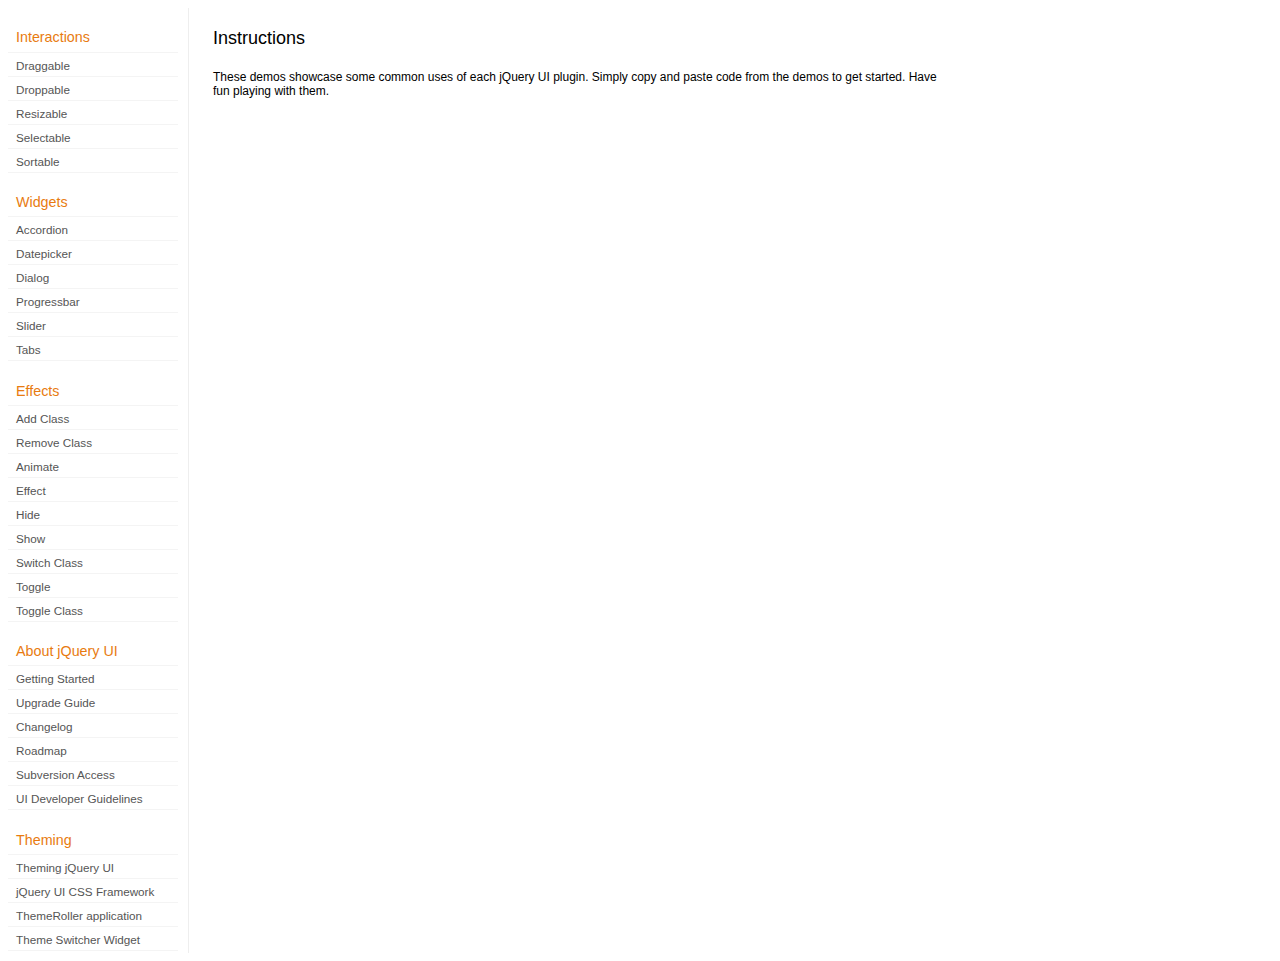
<file: development-bundle/demos/index.html>
<!doctype html>
<html lang="en">
<head>
	<meta http-equiv="Content-Type" content="text/html; charset=utf-8" />
	<title>jQuery UI Demos</title>
	<link type="text/css" href="../themes/base/ui.all.css" rel="stylesheet" />
	<link type="text/css" href="demos.css" rel="stylesheet" />
	<script type="text/javascript" src="../jquery-1.3.2.js"></script>
	<script type="text/javascript" src="../external/bgiframe/jquery.bgiframe.js"></script>
	<script type="text/javascript" src="../ui/ui.core.js"></script>
	<script type="text/javascript" src="../ui/ui.accordion.js"></script>
	<script type="text/javascript" src="../ui/ui.datepicker.js"></script>
	<script type="text/javascript" src="../ui/ui.dialog.js"></script>
	<script type="text/javascript" src="../ui/ui.draggable.js"></script>
	<script type="text/javascript" src="../ui/ui.droppable.js"></script>
	<script type="text/javascript" src="../ui/ui.progressbar.js"></script>
	<script type="text/javascript" src="../ui/ui.resizable.js"></script>
	<script type="text/javascript" src="../ui/ui.selectable.js"></script>
	<script type="text/javascript" src="../ui/ui.slider.js"></script>
	<script type="text/javascript" src="../ui/ui.sortable.js"></script>
	<script type="text/javascript" src="../ui/ui.tabs.js"></script>
	<script type="text/javascript" src="../ui/effects.core.js"></script>
	<script type="text/javascript" src="../ui/effects.blind.js"></script>
	<script type="text/javascript" src="../ui/effects.bounce.js"></script>
	<script type="text/javascript" src="../ui/effects.clip.js"></script>
	<script type="text/javascript" src="../ui/effects.drop.js"></script>
	<script type="text/javascript" src="../ui/effects.explode.js"></script>
	<script type="text/javascript" src="../ui/effects.fold.js"></script>
	<script type="text/javascript" src="../ui/effects.highlight.js"></script>
	<script type="text/javascript" src="../ui/effects.pulsate.js"></script>
	<script type="text/javascript" src="../ui/effects.scale.js"></script>
	<script type="text/javascript" src="../ui/effects.shake.js"></script>
	<script type="text/javascript" src="../ui/effects.slide.js"></script>
	<script type="text/javascript" src="../ui/effects.transfer.js"></script>
	<script type="text/javascript" src="../ui/i18n/ui.datepicker-ar.js"></script>
	<script type="text/javascript" src="../ui/i18n/ui.datepicker-bg.js"></script>
	<script type="text/javascript" src="../ui/i18n/ui.datepicker-ca.js"></script>
	<script type="text/javascript" src="../ui/i18n/ui.datepicker-cs.js"></script>
	<script type="text/javascript" src="../ui/i18n/ui.datepicker-da.js"></script>
	<script type="text/javascript" src="../ui/i18n/ui.datepicker-de.js"></script>
	<script type="text/javascript" src="../ui/i18n/ui.datepicker-el.js"></script>
	<script type="text/javascript" src="../ui/i18n/ui.datepicker-eo.js"></script>
	<script type="text/javascript" src="../ui/i18n/ui.datepicker-es.js"></script>
	<script type="text/javascript" src="../ui/i18n/ui.datepicker-fa.js"></script>
	<script type="text/javascript" src="../ui/i18n/ui.datepicker-fi.js"></script>
	<script type="text/javascript" src="../ui/i18n/ui.datepicker-fr.js"></script>
	<script type="text/javascript" src="../ui/i18n/ui.datepicker-he.js"></script>
	<script type="text/javascript" src="../ui/i18n/ui.datepicker-hr.js"></script>
	<script type="text/javascript" src="../ui/i18n/ui.datepicker-hu.js"></script>
	<script type="text/javascript" src="../ui/i18n/ui.datepicker-hy.js"></script>
	<script type="text/javascript" src="../ui/i18n/ui.datepicker-id.js"></script>
	<script type="text/javascript" src="../ui/i18n/ui.datepicker-is.js"></script>
	<script type="text/javascript" src="../ui/i18n/ui.datepicker-it.js"></script>
	<script type="text/javascript" src="../ui/i18n/ui.datepicker-ja.js"></script>
	<script type="text/javascript" src="../ui/i18n/ui.datepicker-ko.js"></script>
	<script type="text/javascript" src="../ui/i18n/ui.datepicker-lt.js"></script>
	<script type="text/javascript" src="../ui/i18n/ui.datepicker-lv.js"></script>
	<script type="text/javascript" src="../ui/i18n/ui.datepicker-ms.js"></script>
	<script type="text/javascript" src="../ui/i18n/ui.datepicker-nl.js"></script>
	<script type="text/javascript" src="../ui/i18n/ui.datepicker-no.js"></script>
	<script type="text/javascript" src="../ui/i18n/ui.datepicker-pl.js"></script>
	<script type="text/javascript" src="../ui/i18n/ui.datepicker-pt-BR.js"></script>
	<script type="text/javascript" src="../ui/i18n/ui.datepicker-ro.js"></script>
	<script type="text/javascript" src="../ui/i18n/ui.datepicker-ru.js"></script>
	<script type="text/javascript" src="../ui/i18n/ui.datepicker-sk.js"></script>
	<script type="text/javascript" src="../ui/i18n/ui.datepicker-sl.js"></script>
	<script type="text/javascript" src="../ui/i18n/ui.datepicker-sq.js"></script>
	<script type="text/javascript" src="../ui/i18n/ui.datepicker-sr.js"></script>
	<script type="text/javascript" src="../ui/i18n/ui.datepicker-sr-SR.js"></script>
	<script type="text/javascript" src="../ui/i18n/ui.datepicker-sv.js"></script>
	<script type="text/javascript" src="../ui/i18n/ui.datepicker-th.js"></script>
	<script type="text/javascript" src="../ui/i18n/ui.datepicker-tr.js"></script>
	<script type="text/javascript" src="../ui/i18n/ui.datepicker-uk.js"></script>
	<script type="text/javascript" src="../ui/i18n/ui.datepicker-zh-CN.js"></script>
	<script type="text/javascript" src="../ui/i18n/ui.datepicker-zh-TW.js"></script>
	<script type="text/javascript">
	jQuery(function($) {
		
		$('.left-nav a').click(function(ev) {
			window.location.hash = this.href.replace(/.+\/([^\/]+)\/index\.html/,'$1') + '|default';
			loadPage(this.href);
			$('.left-nav a.selected').removeClass('selected');
			$(this).addClass('selected');
			ev.preventDefault();
		});
		
		if (window.location.hash) {
			if (window.location.hash.indexOf('|') === -1) {
				window.location.hash += '|default';	
			}			
			var path = window.location.href.replace(/(index\.html)?#/,'');
			path = path.replace('\|','/') + '.html';
			loadPage(path);
		}		

		function loadPage(path) {			
			var section = path.replace(/\/[^\/]+\.html/,'');
			var header = section.replace(/.+\/([^\/]+)/,'$1').replace(/_/, ' ');
			
			$('td.normal div.normal')
				.empty()
				.append('<h4 class="demo-subheader">Functional demo:</h4>')
				.append('<h3 class="demo-header">'+ header +'</h3>')
				.append('<div id="demo-config"></div>')
				.find('#demo-config')
					.append('<div id="demo-frame"></div><div id="demo-config-menu"></div><div id="demo-link"><a class="demoWindowLink" href="#"><span class="ui-icon ui-icon-newwin"></span>Open demo in a new window</a></div>')
					.find('#demo-config-menu')
						.load(section + '/index.html .demos-nav', function() {
							$('#demo-config-menu a').each(function() {
								this.setAttribute('href', section + '/' + this.getAttribute('href').replace(/.+\/([^\/]+)/,'$1'));
								$(this).attr('target', 'demo-frame');
								$(this).click(function() {

									resetDemos();
									
									$(this).parents('ul').find('li').removeClass('demo-config-on');
									$(this).parent().addClass('demo-config-on');
									$('#demo-notes').fadeOut();

									//Set the hash to the actual page without ".html"
									window.location.hash = header + '|' + this.getAttribute('href').match((/\/([^\/\\]+)\.html/))[1];

									loadDemo(this.getAttribute('href'));

									return false;
								});
							});

							if (window.location.hash) {
								var demo = window.location.hash.split('|')[1];
								$('#demo-config-menu a').each(function(){
									if (this.href.indexOf(demo + '.html') !== -1) {
										$(this).parents('ul').find('li').removeClass('demo-config-on');
										$(this).parent().addClass('demo-config-on');									
										loadDemo(this.href);										
									}
								});
							}

							updateDemoNotes();
						})
					.end()
					.find('#demo-link a')
						.bind('click', function(ev){
							window.open(this.href);
							ev.preventDefault();
						})
					.end()
				.end()
			;
			
			resetDemos();
		}
				
		function loadDemo(path) {
			var directory = path.match(/([^\/]+)\/[^\/\.]+\.html$/)[1];
			$.get(path, function(data) {
				var source = data;
				data = data.replace(/<script.*>.*<\/script>/ig,""); // Remove script tags
				data = data.replace(/<\/?link.*>/ig,""); //Remove link tags
				data = data.replace(/<\/?html.*>/ig,""); //Remove html tag
				data = data.replace(/<\/?body.*>/ig,""); //Remove body tag
				data = data.replace(/<\/?head.*>/ig,""); //Remove head tag
				data = data.replace(/<\/?!doctype.*>/ig,""); //Remove doctype
				data = data.replace(/<title.*>.*<\/title>/ig,""); // Remove title tags
				data = data.replace(/((href|src)=["'])(?!(http|#))/ig, "$1" + directory + "/");

				$('#demo-style').remove();
				$('#demo-frame').empty().html(data);
				$('#demo-frame style').clone().appendTo('head').attr('id','demo-style');
				$('#demo-link a').attr('href', path);
				updateDemoNotes();
				updateDemoSource(source);
				
				if (/default.html$/.test(path)) {
					$.get("documentation/docs-" + path.match(/demos\/(.+)\//)[1] + ".html", function(html) {
						$("#demo-source").after(html);
						$("#widget-docs").tabs();
						$(".param-header").click(function() {
							$(this).parent().toggleClass("param-open").end().next().toggle();
						});
						$(".docs-list-header").each(function() {
							var header = $(this);
							var details = header.next().find(".param-details").hide();
							$("a:first", header).click(function() {
								details.show().parent().addClass("param-open");
								return false;
							});
							$("a:last", header).click(function() {
								details.hide().parent().removeClass("param-open");
								return false;
							});
						});
					});
				}
			});
		}

		function updateDemoNotes() {
			var notes = $('#demo-frame .demo-description');
			if ($('#demo-notes').length == 0) {
				$('<div id="demo-notes"></div>').insertAfter('#demo-config');
			}
			$('#demo-notes').hide().empty().html(notes.html());
			$('#demo-notes').show();
			notes.hide();
		}
		
		function updateDemoSource(source) {
			if ($('#demo-source').length == 0) {
				$('<div id="demo-source"><a href="#" class="source-closed">View Source</a><div><pre><code></code></pre></div></div>').insertAfter('#demo-notes');
				$('#demo-source').find(">a").click(function() {
					$(this).toggleClass("source-closed").toggleClass("source-open").next().toggle();
					return false;
				}).end().find(">div").hide();
			}
			var cleanedSource = source
				.replace('themes/base/ui.all.css', 'theme/ui.all.css')
				.replace(/\s*\x3Clink.*demos\x2Ecss.*\x3E\s*/, '\r\n\t')
				.replace(/\x2E\x2E\x2F\x2E\x2E\x2F/g, '');

			$('#demo-source code').empty().text(cleanedSource);
		}
		
		function resetDemos() {
			$.datepicker.setDefaults($.extend({showMonthAfterYear: false}, $.datepicker.regional['']));
			$(".ui-dialog-content").remove();			
		}
				
	});
	</script>
</head>
<body>

<table class="layout-grid" cellspacing="0" cellpadding="0">
	<tr>
		<td class="left-nav">
			<dl class="demos-nav">
				<dt>Interactions</dt>
					<dd><a href="draggable/index.html">Draggable</a></dd>
					<dd><a href="droppable/index.html">Droppable</a></dd>
					<dd><a href="resizable/index.html">Resizable</a></dd>
					<dd><a href="selectable/index.html">Selectable</a></dd>
					<dd><a href="sortable/index.html">Sortable</a></dd>
				<dt>Widgets</dt>
					<dd><a href="accordion/index.html">Accordion</a></dd>
					<dd><a href="datepicker/index.html">Datepicker</a></dd>
					<dd><a href="dialog/index.html">Dialog</a></dd>
					<dd><a href="progressbar/index.html">Progressbar</a></dd>
					<dd><a href="slider/index.html">Slider</a></dd>
					<dd><a href="tabs/index.html">Tabs</a></dd>
				<dt>Effects</dt>
					<dd><a href="addClass/index.html">Add Class</a></dd>
					<dd><a href="removeClass/index.html">Remove Class</a></dd>
					<dd><a href="animate/index.html">Animate</a></dd>
					<dd><a href="effect/index.html">Effect</a></dd>
					<dd><a href="hide/index.html">Hide</a></dd>
					<dd><a href="show/index.html">Show</a></dd>
					<dd><a href="switchClass/index.html">Switch Class</a></dd>
					<dd><a href="toggle/index.html">Toggle</a></dd>
					<dd><a href="toggleClass/index.html">Toggle Class</a></dd>
				<dt>About jQuery UI</dt>
					<dd><a href="http://jqueryui.com/docs/Getting_Started">Getting Started</a></dd>
					<dd><a href="http://jqueryui.com/docs/Upgrade_Guide">Upgrade Guide</a></dd>
					<dd><a href="http://jqueryui.com/docs/Changelog">Changelog</a></dd>
					<dd><a href="http://jqueryui.com/docs/Roadmap">Roadmap</a></dd>
					<dd><a href="http://jqueryui.com/docs/Subversion">Subversion Access</a></dd>
					<dd><a href="http://jqueryui.com/docs/Developer_Guide">UI Developer Guidelines</a></dd>
				<dt>Theming</dt>
					<dd><a href="http://jqueryui.com/docs/Theming">Theming jQuery UI</a></dd>
					<dd><a href="http://jqueryui.com/docs/Theming/API">jQuery UI CSS Framework</a></dd>
					<dd><a href="http://jqueryui.com/docs/Theming/Themeroller">ThemeRoller application</a></dd>
					<dd><a href="http://jqueryui.com/docs/Theming/ThemeSwitcher">Theme Switcher Widget</a></dd>

			</dl>
		</td>
		<td class="normal">

			<div class="normal">

					<h3>Instructions</h3>
					<p>
						These demos showcase some common uses of each jQuery UI plugin. Simply copy and paste code from the demos to get started. Have fun playing with them.
					</p>
				
			</div>

		</td>
	</tr>
</table>
</body>
</html>
</file>
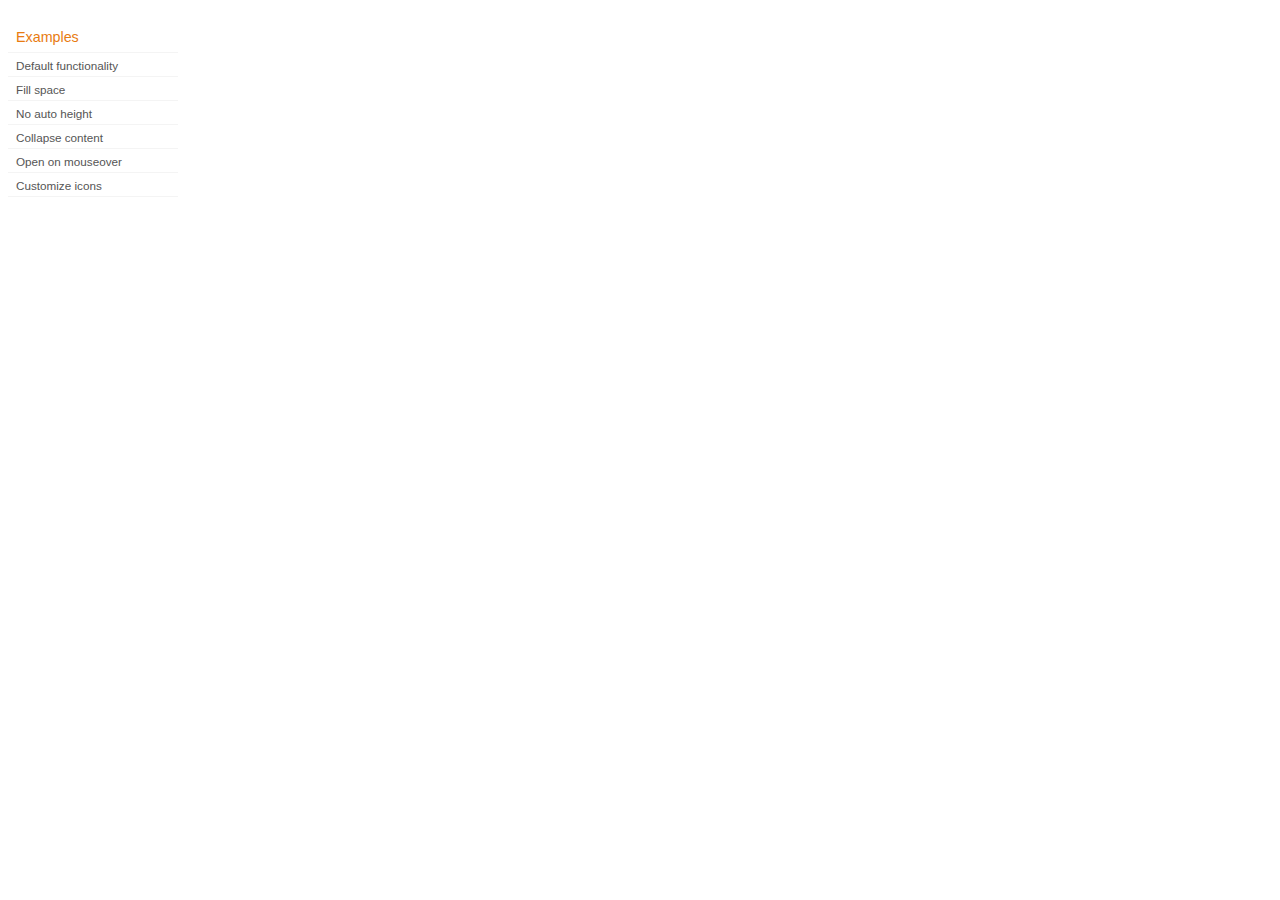
<file: development-bundle/demos/accordion/index.html>
<!doctype html>
<html lang="en">
<head>
	<title>jQuery UI Accordion Demos</title>
	<link type="text/css" href="../demos.css" rel="stylesheet" />
</head>
<body>
	<div class="demos-nav">
		<h4>Examples</h4>
		<ul>
			<li class="demo-config-on"><a href="default.html">Default functionality</a></li>
			<li><a href="fillspace.html">Fill space</a></li>
			<li><a href="no-auto-height.html">No auto height</a></li>
			<li><a href="collapsible.html">Collapse content</a></li>
			<li><a href="mouseover.html">Open on mouseover</a></li>
			<li><a href="custom-icons.html">Customize icons</a></li>
		</ul>
	</div>
</body>
</html>
</file>
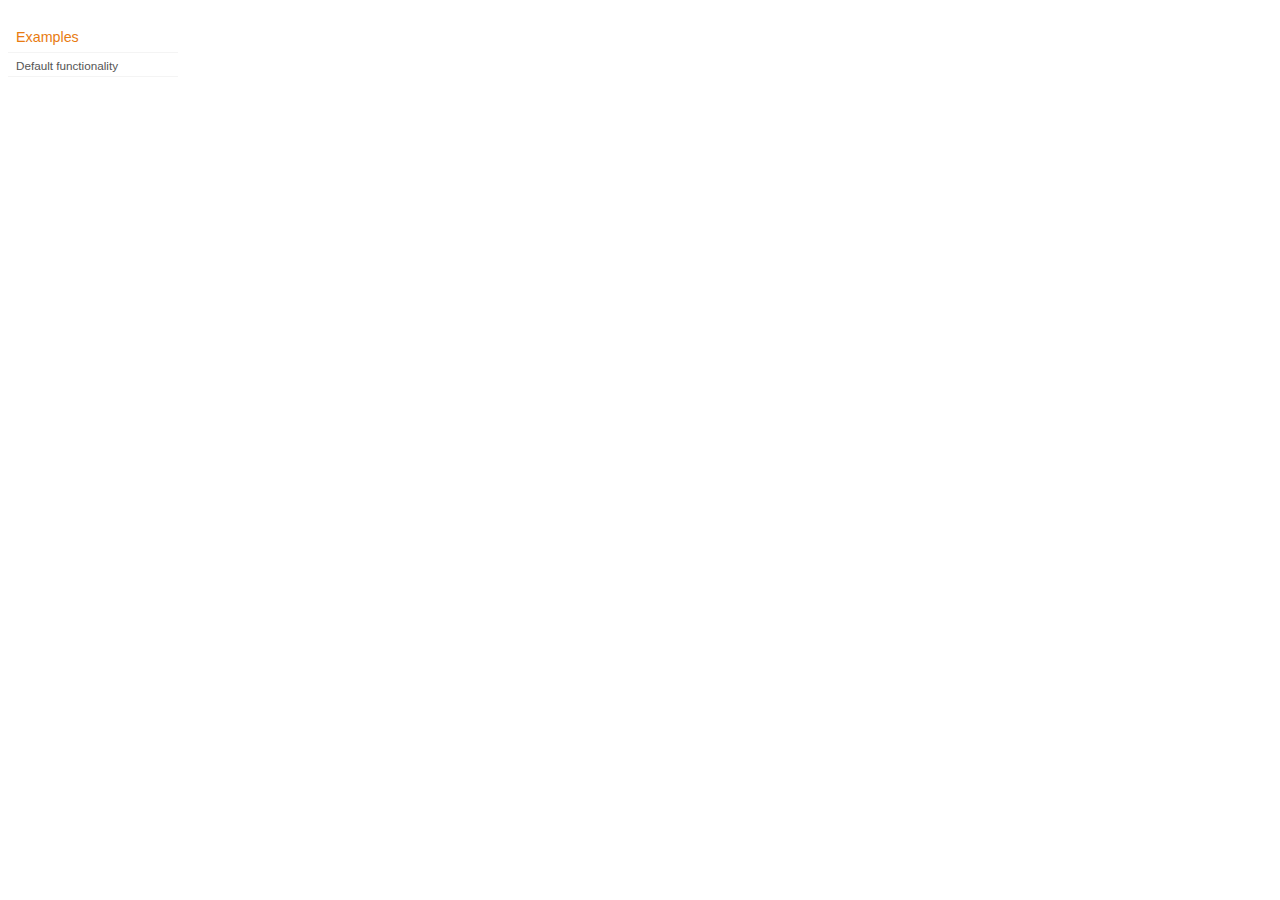
<file: development-bundle/demos/addClass/index.html>
<!doctype html>
<html lang="en">
<head>
	<title>jQuery UI Effects Demos</title>
	<link type="text/css" href="../demos.css" rel="stylesheet" />
</head>
<body>

<div class="demos-nav">
	<h4>Examples</h4>
	<ul>
		<li class="demo-config-on"><a href="default.html">Default functionality</a></li>
	</ul>
</div>

</body>
</html>
</file>
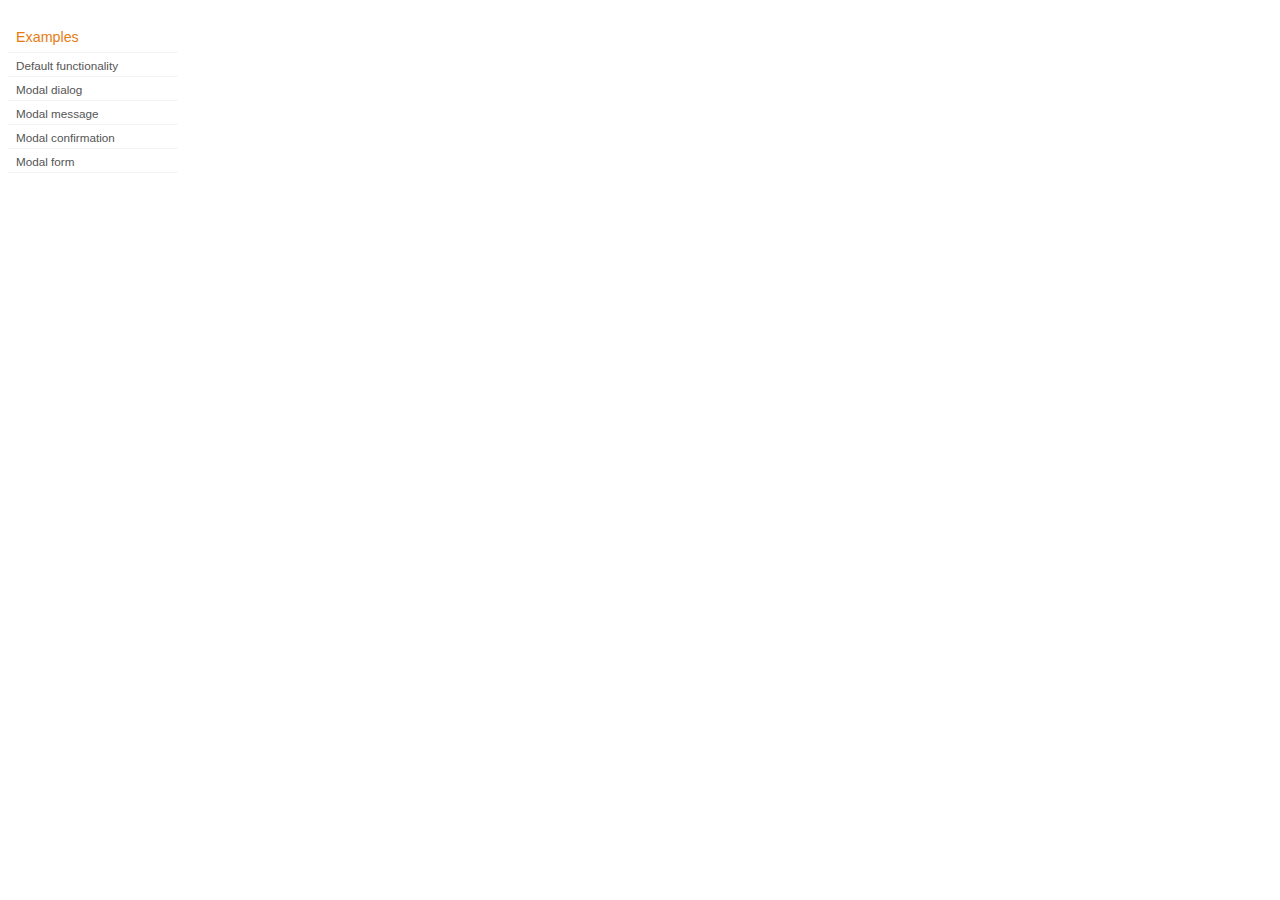
<file: development-bundle/demos/dialog/index.html>
<!doctype html>
<html lang="en">
<head>
	<title>jQuery UI Dialog Demos</title>
	<link type="text/css" href="../demos.css" rel="stylesheet" />
</head>
<body>

<div class="demos-nav">
	<h4>Examples</h4>
	<ul>
		<li class="demo-config-on"><a href="default.html">Default functionality</a></li>
		<li><a href="modal.html">Modal dialog</a></li>
		<li><a href="modal-message.html">Modal message</a></li>
		<li><a href="modal-confirmation.html">Modal confirmation</a></li>
		<li><a href="modal-form.html">Modal form</a></li>
	</ul>
</div>

</body>
</html>
</file>
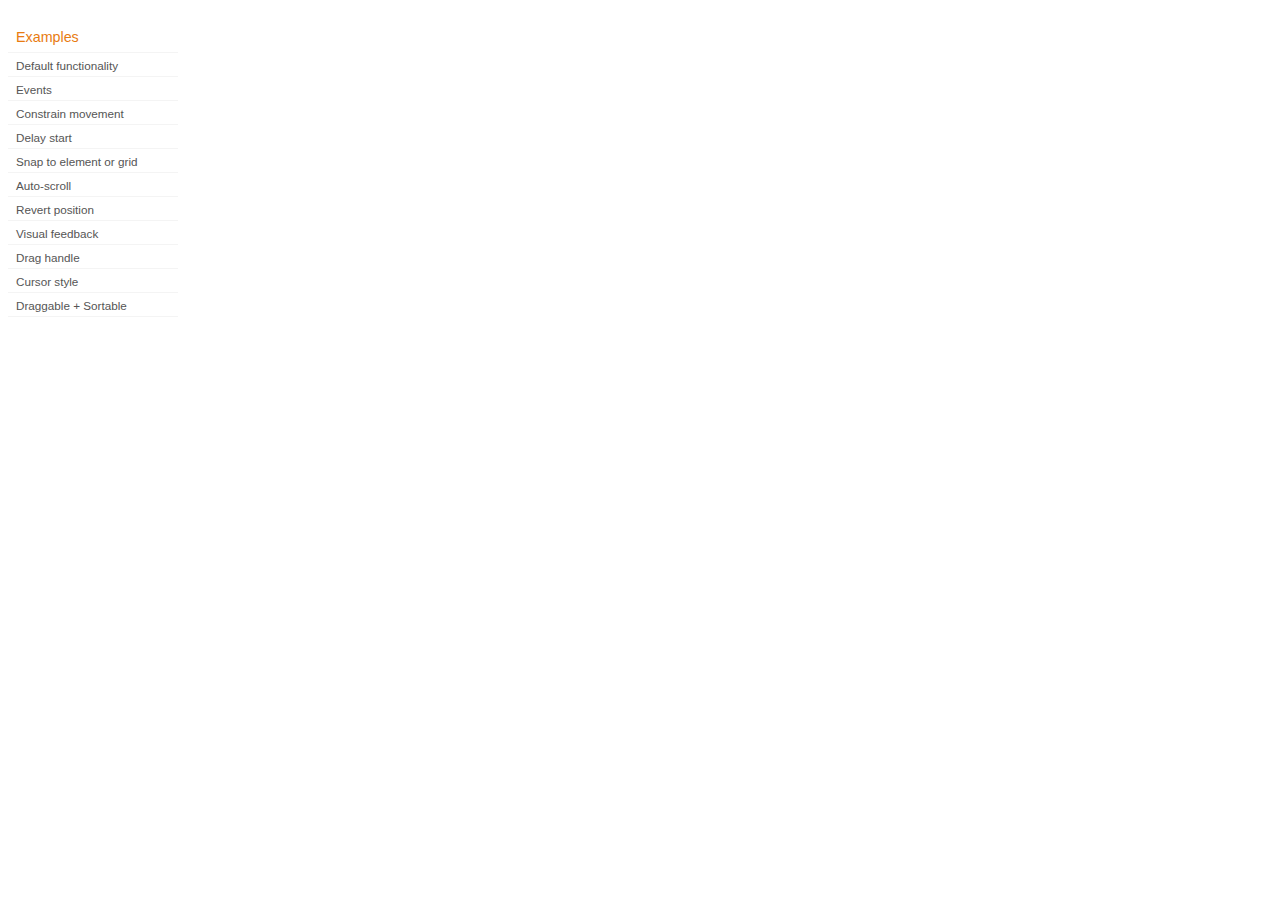
<file: development-bundle/demos/draggable/index.html>
<!doctype html>
<html lang="en">
<head>
	<title>jQuery UI Draggable Demos</title>
	<link type="text/css" href="../demos.css" rel="stylesheet" />
</head>
<body>

<div class="demos-nav">
	<h4>Examples</h4>
	<ul>
		<li class="demo-config-on"><a href="default.html">Default functionality</a></li>
		<li><a href="events.html">Events</a></li>
		<li><a href="constrain-movement.html">Constrain movement</a></li>
		<li><a href="delay-start.html">Delay start</a></li>
		<li><a href="snap-to.html">Snap to element or&#160;grid</a></li>
		<li><a href="scroll.html">Auto-scroll</a></li>
		<li><a href="revert.html">Revert position</a></li>
		<li><a href="visual-feedback.html">Visual feedback</a></li>
		<li><a href="handle.html">Drag handle</a></li>
		<li><a href="cursor-style.html">Cursor style</a></li>
		<li><a href="sortable.html">Draggable + Sortable</a></li>
	</ul>
</div>

</body>
</html>
</file>
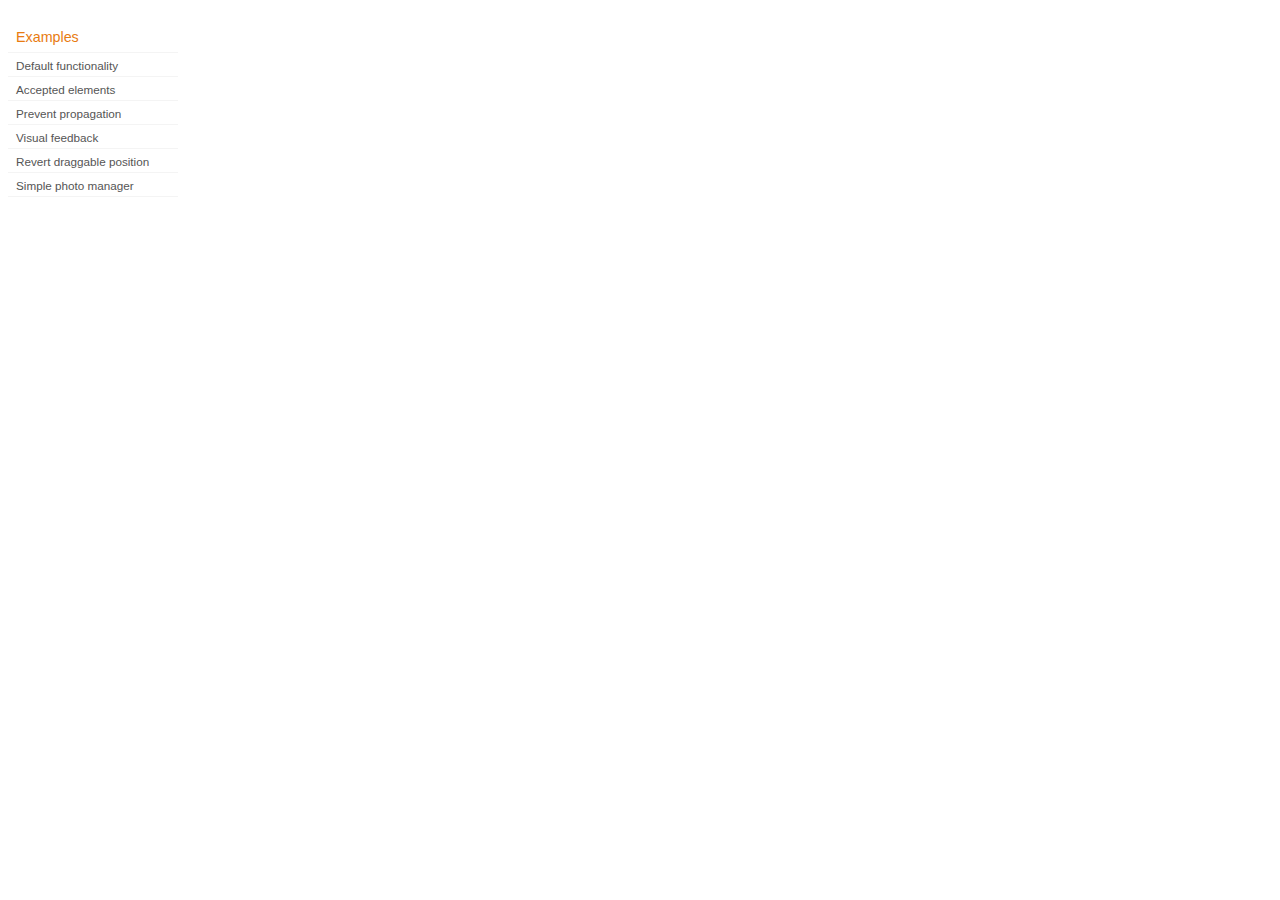
<file: development-bundle/demos/droppable/index.html>
<!doctype html>
<html lang="en">
<head>
	<title>jQuery UI Droppable Demos</title>
	<link type="text/css" href="../demos.css" rel="stylesheet" />
</head>
<body>

<div class="demos-nav">
	<h4>Examples</h4>
	<ul>
		<li class="demo-config-on"><a href="default.html">Default functionality</a></li>
		<li><a href="accepted-elements.html">Accepted elements</a></li>
		<li><a href="propagation.html">Prevent propagation</a></li>
		<li><a href="visual-feedback.html">Visual feedback</a></li>
		<li><a href="revert.html">Revert draggable position</a></li>
		<li><a href="photo-manager.html">Simple photo manager</a></li>
	</ul>
</div>

</body>
</html>
</file>
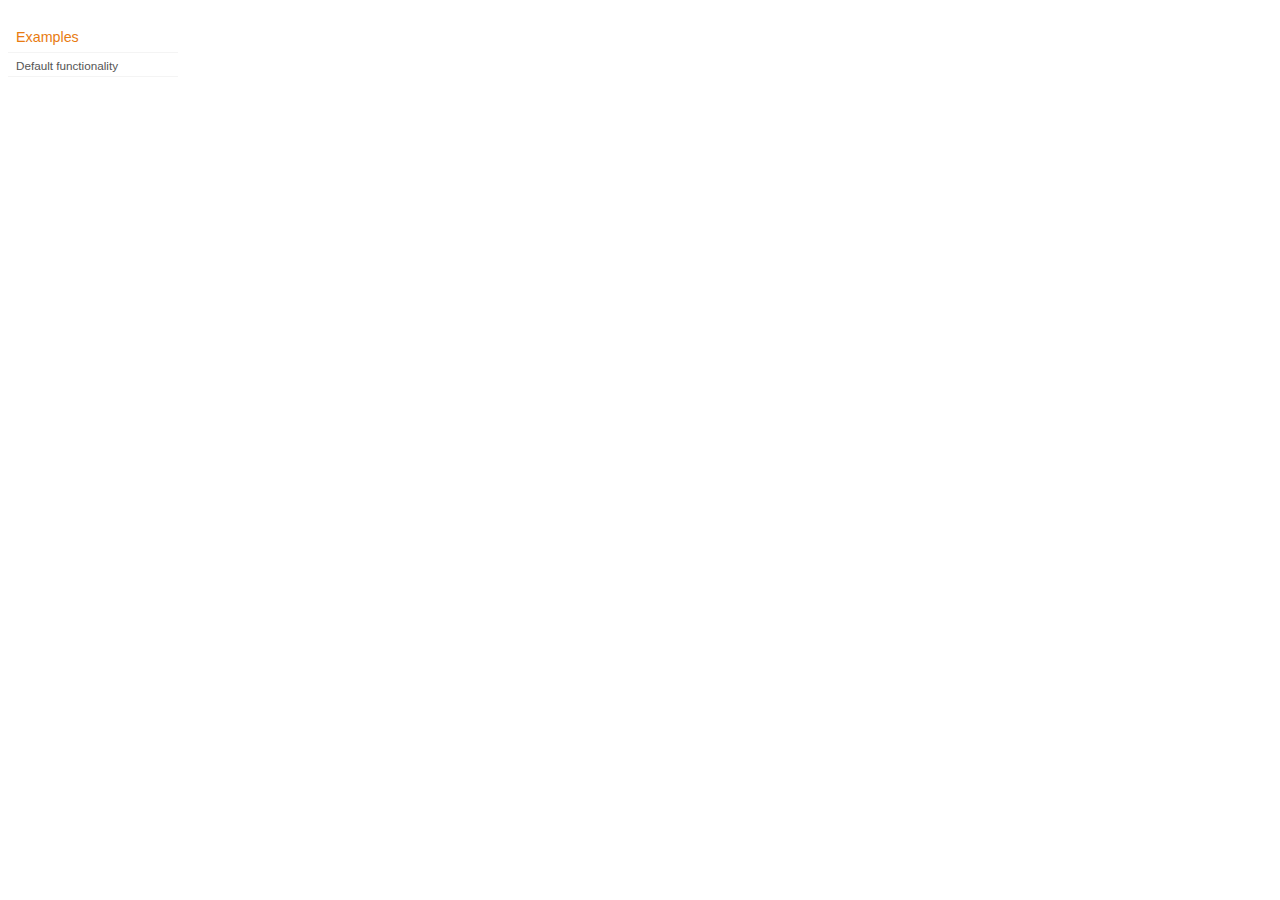
<file: development-bundle/demos/effect/index.html>
<!doctype html>
<html lang="en">
<head>
	<title>jQuery UI Effect Demos</title>
	<link type="text/css" href="../demos.css" rel="stylesheet" />
</head>
<body>

<div class="demos-nav">
	<h4>Examples</h4>
	<ul>
		<li class="demo-config-on"><a href="default.html">Default functionality</a></li>
	</ul>
</div>

</body>
</html>
</file>
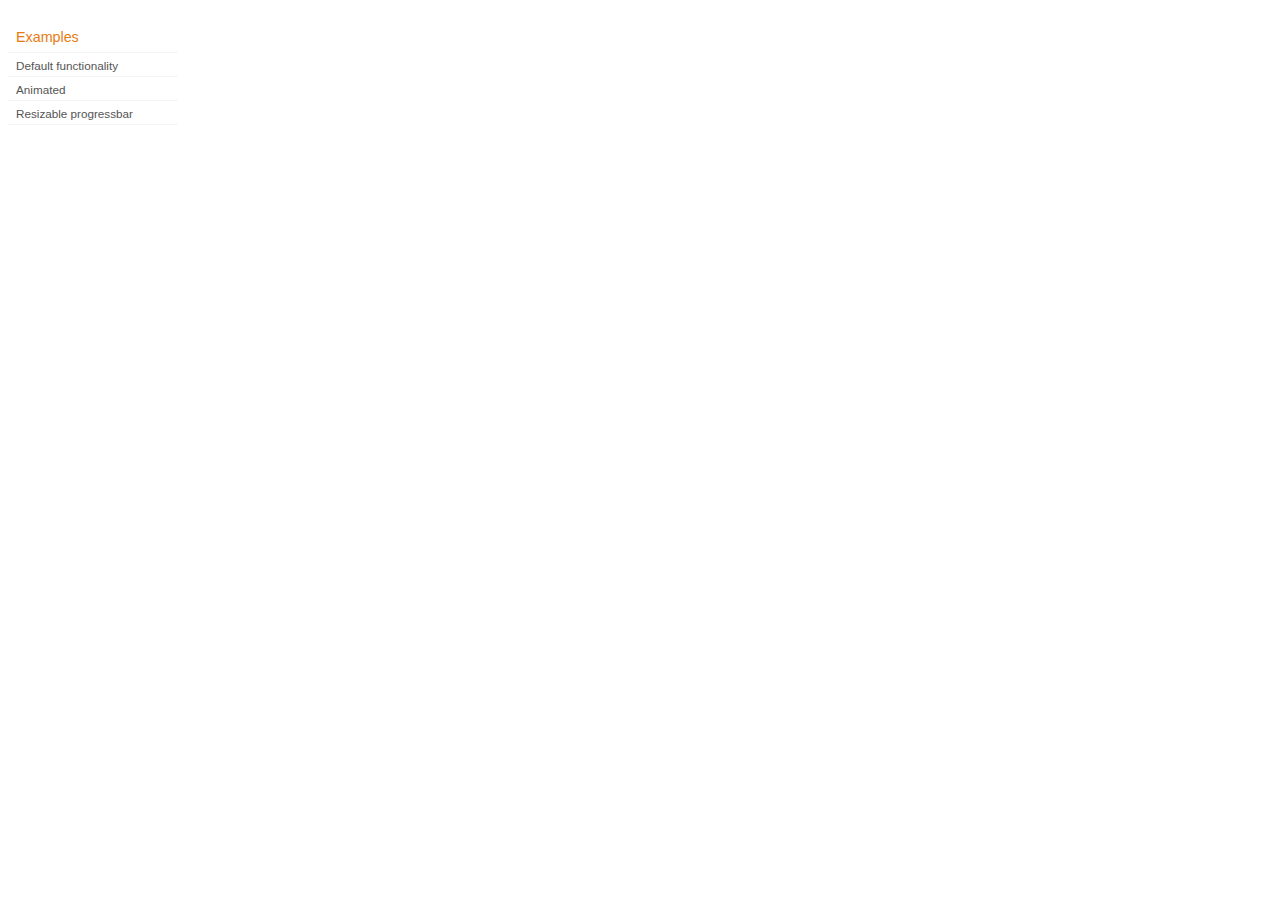
<file: development-bundle/demos/progressbar/index.html>
<!doctype html>
<html lang="en">
<head>
	<title>jQuery UI Progressbar Demos</title>
	<link type="text/css" href="../demos.css" rel="stylesheet" />
</head>
<body>

<div class="demos-nav">
	<h4>Examples</h4>
	<ul>
		<li class="demo-config-on"><a href="default.html">Default functionality</a></li>
		<li><a href="animated.html">Animated</a></li>
		<li><a href="resize.html">Resizable progressbar</a></li>
	</ul>
</div>

</body>
</html>
</file>
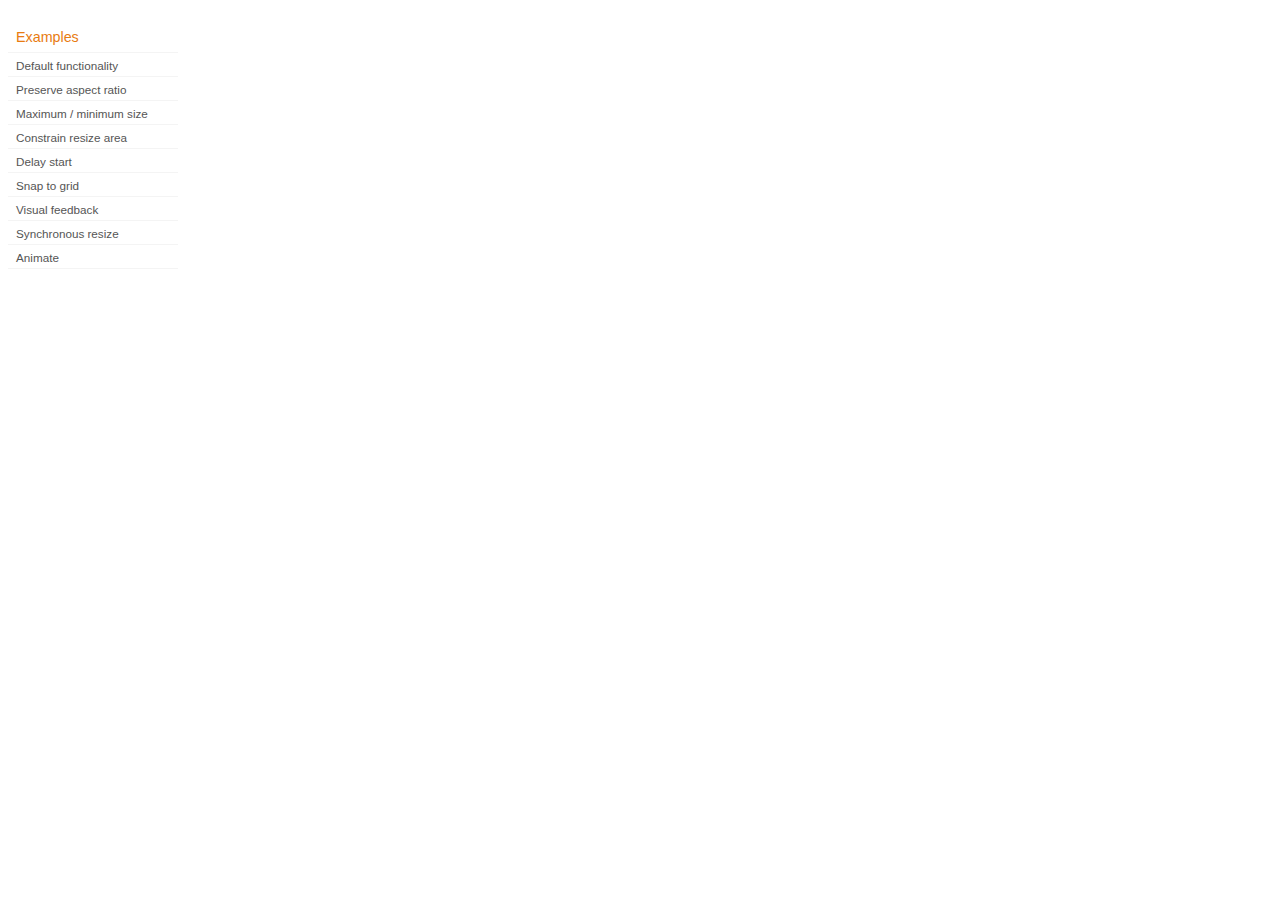
<file: development-bundle/demos/resizable/index.html>
<!doctype html>
<html lang="en">
<head>
	<title>jQuery UI Resizable Demos</title>
	<link type="text/css" href="../demos.css" rel="stylesheet" />
</head>
<body>

<div class="demos-nav">
	<h4>Examples</h4>
	<ul>
		<li class="demo-config-on"><a href="default.html">Default functionality</a></li>
		<li><a href="aspect-ratio.html">Preserve aspect ratio</a></li>
		<li><a href="max-min.html">Maximum / minimum size</a></li>
		<li><a href="constrain-area.html">Constrain resize area</a></li>
 		<li><a href="delay-start.html">Delay start</a></li>
		<li><a href="snap-to-grid.html">Snap to grid</a></li>
		<li><a href="visual-feedback.html">Visual feedback</a></li>
		<li><a href="synchronous-resize.html">Synchronous resize</a></li>
		<li><a href="animate.html">Animate</a></li>
	</ul>
</div>

</body>
</html>
</file>
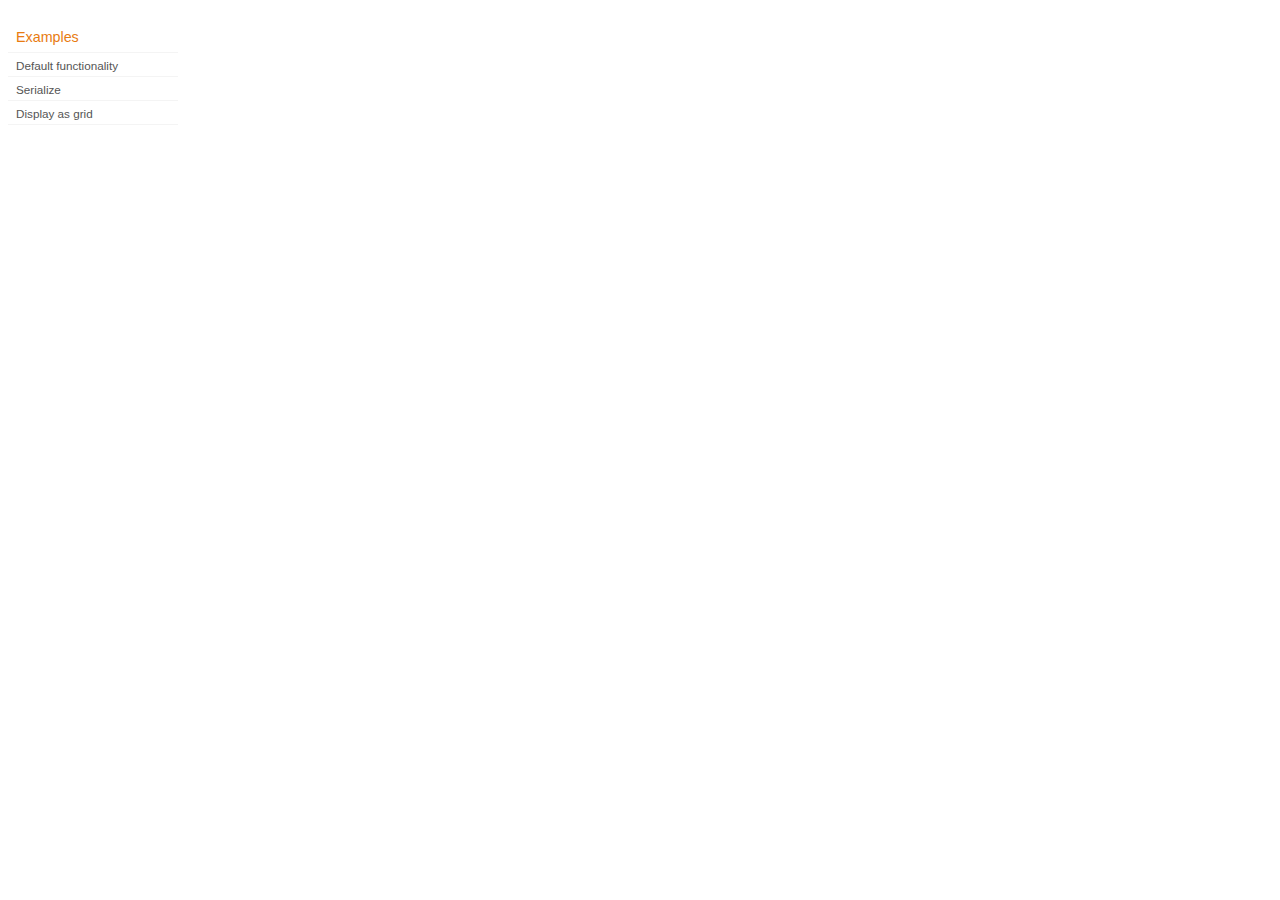
<file: development-bundle/demos/selectable/index.html>
<!doctype html>
<html lang="en">
<head>
	<title>jQuery UI Selectable Demos</title>
	<link type="text/css" href="../demos.css" rel="stylesheet" />
</head>
<body>

<div class="demos-nav">
	<h4>Examples</h4>
	<ul>
		<li class="demo-config-on"><a href="default.html">Default functionality</a></li>
		<li><a href="serialize.html">Serialize</a></li>
		<li><a href="display-grid.html">Display as grid</a></li>		
	</ul>
</div>

</body>
</html>
</file>
<file: development-bundle/themes/base/ui.all.css>
@import "ui.base.css";
@import "ui.theme.css";
</file>
<file: development-bundle/demos/demos.css>
body {
	font-size: 62.5%;
}

table {
	font-size: 1em;
}

/* Site
   -------------------------------- */

body {
	font-family: "Trebuchet MS", "Helvetica", "Arial",  "Verdana", "sans-serif";
}

/* Layout
   -------------------------------- */

.layout-grid {
	width: 960px;
}

.layout-grid td {
	vertical-align: top;
}

.layout-grid td.left-nav {
	width: 140px;
}

.layout-grid td.normal {
	border-left: 1px solid #eee;
	padding: 20px 24px;
	font-family: "Trebuchet MS", "Helvetica", "Arial",  "Verdana", "sans-serif";
}

.layout-grid td.demos {
	background: url('/images/demos_bg.jpg') no-repeat;
	height: 337px;
	overflow: hidden;
}

/* Normal
   -------------------------------- */

.normal h3,
.normal h4 {
	margin: 0;
	font-weight: normal;
}

.normal h3 {
	padding: 0 0 9px;
	font-size: 1.8em;
}

.normal h4 {
	padding-bottom: 21px;
	border-bottom: 1px dashed #999;
	font-size: 1.2em;
	font-weight: bold;
}

.normal p {
	font-size: 1.2em;
}

/* Demos */

.demos-nav, .demos-nav dt, .demos-nav dd, .demos-nav ul, .demos-nav li {
	margin: 0;
	padding: 0
}

.demos-nav {
	float: left;
	width: 170px;
	font-size: 1.3em;
}

.demos-nav dt,
.demos-nav h4 {
	margin: 0;
	padding: 0;
	font: normal 1.1em "Trebuchet MS", "Helvetica", "Arial",  "Verdana", "sans-serif";
	color: #e87b10;
}

.demos-nav dt,
.demos-nav h4 {
	margin-top: 1.5em;
	margin-bottom: 0;
	padding-left: 8px;
	padding-bottom:5px;
	line-height: 1.2em;
	border-bottom: 1px solid #F4F4F4;
}

.demos-nav dd a,
.demos-nav li a {
	border-bottom: 1px solid #F4F4F4;
	display:block;
	padding: 4px 3px 4px 8px;
	font-size: 90%;
	text-decoration: none;
	color: #555 ;
	margin:2px 0;
	height:13px;
}

.demos-nav dd a:hover,
.demos-nav dd a:focus,
.demos-nav dd a:hover,
.demos-nav dd a:focus {
	background: #f3f3f3;
	color:#000;
	-moz-border-radius: 5px; -webkit-border-radius: 5px;
}
 .demos-nav dd a.selected {
	background: #555;
	color:#ffffff;
	-moz-border-radius: 5px; -webkit-border-radius: 5px;
}


/* new styles for demo pages, added by Filament 12.29.08
eventually we should convert the font sizes to ems -- using px for now to minimize style conflicts
*/

.normal h3.demo-header { font-size:32px; padding:0 0 5px; border-bottom:1px solid #eee; text-transform: capitalize; }
.normal h4.demo-subheader { font-size:10px; text-transform: uppercase; color:#999; padding:8px 0 3px; border:0; margin:0; }
.normal a:link,
.normal a:visited { color:#1b75bb; text-decoration:none; }
.normal a:hover,
.normal a:active { color:#0b559b; }

#demo-config { padding:20px 0 0; }

#demo-frame { float:left; width:540px; height:380px; border:1px solid #ddd; overflow: auto; position: relative; }
#demo-frame h3, #demo-frame h4 { padding: 0; font-weight: bold; font-size: 1em; }

#demo-config-menu { float:right; width:180px;  }
#demo-config-menu h4 { font-size:13px; color:#666; font-weight:normal; border:0; padding-left:18px; }

#demo-config-menu ul { list-style: none; padding: 0; margin: 0; }

#demo-config-menu li { font-size:12px; padding:0 0 0 10px; margin:3px 0; zoom: 1; }

#demo-config-menu li a:link,
#demo-config-menu li a:visited { display:block; padding:1px 8px 4px; border-bottom:1px dotted #b3b3b3; }
* html #demo-config-menu li a:link,
* html #demo-config-menu li a:visited { padding:1px 8px 2px; }
#demo-config-menu li a:hover,
#demo-config-menu li a:active { background-color:#f6f6f6; }

#demo-config-menu li.demo-config-on { background: url(images/demo-config-on-tile.gif) repeat-x left center; }

#demo-config-menu li.demo-config-on a:link,
#demo-config-menu li.demo-config-on a:visited,
#demo-config-menu li.demo-config-on a:hover,
#demo-config-menu li.demo-config-on a:active { background: url(images/demo-config-on.gif) no-repeat left; padding-left:18px; color:#fff; border:0; margin-left:-10px; margin-top: 0px; margin-bottom: 0px; }

#demo-source, #demo-notes {
	clear: both;
	padding: 20px 0 0;
	font-size: 1.3em;
}

#demo-notes { width:520px; color:#333; font-size: 1em; }
#demo-notes p code, .demo-description p code { padding: 0; font-weight: bold; }
#demo-source pre, #demo-source code { padding: 0; }
code, pre { padding:8px 0 8px 20px ; font-size: 1.2em; line-height:130%;  }

#demo-source a:link,
#demo-source a:visited,
#demo-source a:hover,
#demo-source a:active { font-size:12px; padding-left:13px; background-position: left center; background-repeat: no-repeat; }

#demo-source a.source-open:link,
#demo-source a.source-open:visited,
#demo-source a.source-open:hover,
#demo-source a.source-open:active { background-image: url(images/demo-spindown-open.gif); }

#demo-source a.source-closed:link,
#demo-source a.source-closed:visited,
#demo-source a.source-closed:hover,
#demo-source a.source-closed:active { background-image: url(images/demo-spindown-closed.gif); }

div.demo {
	padding:12px;
	font-family: "Trebuchet MS", "Arial", "Helvetica", "Verdana", "sans-serif";
}

div.demo h3.docs { clear:left; font-size:12px; font-weight:normal; padding:0 0 1em; margin:0; }

div.demo-description {
	clear:both;
	padding:12px;
	font-family: "Trebuchet MS", "Arial", "Helvetica", "Verdana", "sans-serif";
	font-size: 1.3em;
	line-height: 1.4em;
}

.ui-draggable, .ui-droppable {
	background-position: top left;
}

.left-nav .demos-nav {
	padding-right: 10px;
}

#demo-link { font-size:11px;  padding-top: 6px; clear: both; overflow: hidden; }
#demo-link a span.ui-icon { float:left; margin-right:3px; }

/* Component containers
----------------------------------*/
#widget-docs .ui-widget { font-family: Trebuchet MS,Verdana,Arial,sans-serif; font-size: 1em; }
#widget-docs .ui-widget input, #widget-docs .ui-widget select, #widget-docs .ui-widget textarea, #widget-docs .ui-widget button { font-family: Trebuchet MS,Verdana,Arial,sans-serif; font-size: 1em; }
#widget-docs .ui-widget-header { border: 1px solid #ffffff; background: #464646 url(images/464646_40x100_textures_01_flat_100.png) 50% 50% repeat-x; color: #ffffff; font-weight: bold; }
#widget-docs .ui-widget-header a { color: #ffffff; }
#widget-docs .ui-widget-content { border: 1px solid #ffffff; background: #ffffff url(images/ffffff_40x100_textures_01_flat_75.png) 50% 50% repeat-x; color: #222222; }
#widget-docs .ui-widget-content a { color: #222222; }

/* Interaction states
----------------------------------*/
#widget-docs .ui-state-default, #widget-docs .ui-widget-content #widget-docs .ui-state-default { border: 1px solid #666666; background: #555555 url(images/555555_40x100_textures_03_highlight_soft_75.png) 50% 50% repeat-x; font-weight: normal; color: #ffffff; outline: none; }
#widget-docs .ui-state-default a { color: #ffffff; text-decoration: none; outline: none; }
#widget-docs .ui-state-hover, #widget-docs .ui-widget-content #widget-docs .ui-state-hover, #widget-docs .ui-state-focus, #widget-docs .ui-widget-content #widget-docs .ui-state-focus { border: 1px solid #666666; background: #444444 url(images/444444_40x100_textures_03_highlight_soft_60.png) 50% 50% repeat-x; font-weight: normal; color: #ffffff; outline: none; }
#widget-docs .ui-state-hover a { color: #ffffff; text-decoration: none; outline: none; }
#widget-docs .ui-state-active, #widget-docs .ui-widget-content #widget-docs .ui-state-active { border: 1px solid #666666; background: #ffffff url(images/ffffff_40x100_textures_01_flat_65.png) 50% 50% repeat-x; font-weight: normal; color: #F6921E; outline: none; }
#widget-docs .ui-state-active a { color: #F6921E; outline: none; text-decoration: none; }

/* Interaction Cues
----------------------------------*/
#widget-docs .ui-state-highlight, #widget-docs .ui-widget-content #widget-docs .ui-state-highlight {border: 1px solid #fcefa1; background: #fbf9ee url(images/fbf9ee_40x100_textures_02_glass_55.png) 50% 50% repeat-x; color: #363636; }
#widget-docs .ui-state-error, #widget-docs .ui-widget-content #widget-docs .ui-state-error {border: 1px solid #cd0a0a; background: #fef1ec url(images/fef1ec_40x100_textures_05_inset_soft_95.png) 50% bottom repeat-x; color: #cd0a0a; }
#widget-docs .ui-state-error-text, #widget-docs .ui-widget-content #widget-docs .ui-state-error-text { color: #cd0a0a; }
#widget-docs .ui-state-disabled, #widget-docs .ui-widget-content #widget-docs .ui-state-disabled { opacity: .35; filter:Alpha(Opacity=35); background-image: none; }
#widget-docs .ui-priority-primary, #widget-docs .ui-widget-content #widget-docs .ui-priority-primary { font-weight: bold; }
#widget-docs .ui-priority-secondary, #widget-docs .ui-widget-content #widget-docs .ui-priority-secondary { opacity: .7; filter:Alpha(Opacity=70); font-weight: normal; }

/* Icons
----------------------------------*/

/* states and images */
#demo-frame-wrapper .ui-icon, #widget-docs .ui-icon { width: 16px; height: 16px; background-image: url(images/222222_256x240_icons_icons.png); }
#widget-docs .ui-widget-content .ui-icon {background-image: url(images/222222_256x240_icons_icons.png); }
#widget-docs .ui-widget-header .ui-icon {background-image: url(images/222222_256x240_icons_icons.png); }
#widget-docs .ui-state-default .ui-icon { background-image: url(images/888888_256x240_icons_icons.png); }
#widget-docs .ui-state-hover .ui-icon, #widget-docs .ui-state-focus .ui-icon {background-image: url(images/454545_256x240_icons_icons.png); }
#widget-docs .ui-state-active .ui-icon {background-image: url(images/454545_256x240_icons_icons.png); }
#widget-docs .ui-state-highlight .ui-icon {background-image: url(images/2e83ff_256x240_icons_icons.png); }
#widget-docs .ui-state-error .ui-icon, #widget-docs .ui-state-error-text .ui-icon {background-image: url(images/cd0a0a_256x240_icons_icons.png); }


/* Misc visuals
----------------------------------*/

/* Corner radius */
#widget-docs .ui-corner-tl { -moz-border-radius-topleft: 4px; -webkit-border-top-left-radius: 4px; }
#widget-docs .ui-corner-tr { -moz-border-radius-topright: 4px; -webkit-border-top-right-radius: 4px; }
#widget-docs .ui-corner-bl { -moz-border-radius-bottomleft: 4px; -webkit-border-bottom-left-radius: 4px; }
#widget-docs .ui-corner-br { -moz-border-radius-bottomright: 4px; -webkit-border-bottom-right-radius: 4px; }
#widget-docs .ui-corner-top { -moz-border-radius-topleft: 4px; -webkit-border-top-left-radius: 4px; -moz-border-radius-topright: 4px; -webkit-border-top-right-radius: 4px; }
#widget-docs .ui-corner-bottom { -moz-border-radius-bottomleft: 4px; -webkit-border-bottom-left-radius: 4px; -moz-border-radius-bottomright: 4px; -webkit-border-bottom-right-radius: 4px; }
#widget-docs .ui-corner-right {  -moz-border-radius-topright: 4px; -webkit-border-top-right-radius: 4px; -moz-border-radius-bottomright: 4px; -webkit-border-bottom-right-radius: 4px; }
#widget-docs .ui-corner-left { -moz-border-radius-topleft: 4px; -webkit-border-top-left-radius: 4px; -moz-border-radius-bottomleft: 4px; -webkit-border-bottom-left-radius: 4px; }
#widget-docs .ui-corner-all { -moz-border-radius: 4px; -webkit-border-radius: 4px; }

/* Overlays */
#widget-docs .ui-widget-overlay { background: #aaaaaa url(images/aaaaaa_40x100_textures_01_flat_0.png) 50% 50% repeat-x; opacity: .30;filter:Alpha(Opacity=30); }
#widget-docs .ui-widget-shadow { margin: -8px 0 0 -8px; padding: 8px; background: #aaaaaa url(images/aaaaaa_40x100_textures_01_flat_0.png) 50% 50% repeat-x; opacity: .30;filter:Alpha(Opacity=30); -moz-border-radius: 8px; -webkit-border-radius: 8px; }

/*
----------------------------------*/

#widget-docs { margin:20px 0 0; border: none; }

#widget-docs h2, #widget-docs h3, #widget-docs h4, #widget-docs p, #widget-docs ul, #widget-docs code { margin:0; padding:0; }
#widget-docs code { display:block; color:#444; font-size:.9em; margin:0 0 1em; }
#widget-docs code strong { color:#000; }
#widget-docs p { margin:0 3em 1.2em 0; }
#widget-docs p.intro { font-size:13px; color:#666; line-height:1.3; }
#widget-docs ul { list-style-type: none; }

#widget-docs h2 { font-size:16px; margin:1.2em 0 .5em; }
#widget-docs h3 { font-size:14px; color:#e6820E; margin:1.5em 0 .5em; }
.normal #widget-docs h4 { font-size:12px; color:#000; border:0; margin:0 0 .5em; }

#docs-overview-main { width:400px; }
#docs-overview-sidebar { float:right; width:200px; }
#docs-overview-sidebar a span { color:#666; }
#widget-docs #docs-overview-main p { margin-right:0; }
#widget-docs #docs-overview-sidebar h4 { padding-left:0; }

.docs-list-header { float:left; width:100%; margin:10px 0 0; border-bottom:1px solid #eee; }
#widget-docs .docs-list-header h2 { float:left; margin:0; }
#widget-docs .docs-list-header p { float:right; margin:5px 0; font-size:11px; }

.docs-list { float:left; width:100%; padding:0 0 10px; }
.docs-list .param-header { float:left; clear:left; width:100%; padding:8px 0; border-top:1px solid #eee; }
#widget-docs .param-header h3, #widget-docs .param-header p { margin:0; float:left; }
#widget-docs .param-header h3 { width:50%; }
#widget-docs .param-header h3 span { background: url(images/demo-spindown-closed.gif) no-repeat left; padding-left:13px; }
#widget-docs .param-open .param-header h3 span { background: url(images/demo-spindown-open.gif) no-repeat left; }
#widget-docs .param-header p { width:24%; }
#widget-docs .param-header p.param-type span { background: url(images/icon-docs-info.gif) no-repeat left; cursor:pointer; border-bottom:1px dashed #ccc; padding-left:15px; }

.param-details { padding-left:13px; }
.param-args { margin:0 0 1.5em; border-top:1px dotted #ccc;}
.param-args td { padding:3px 30px 3px 5px; border-bottom:1px dotted #ccc;  }


/* overrides for ui-tab styles */
#widget-docs ul.ui-tabs-nav { padding:0 0 0 8px; }
#widget-docs .ui-tabs-nav li { margin:5px 5px 0 0; }

#widget-docs .ui-tabs-nav li a:link,
#widget-docs .ui-tabs-nav li a:visited,
#widget-docs .ui-tabs-nav li a:hover,
#widget-docs .ui-tabs-nav li a:active { font-size:14px; padding:4px 1.2em 3px; color:#fff; }

#widget-docs .ui-tabs-nav li.ui-tabs-selected a:link,
#widget-docs .ui-tabs-nav li.ui-tabs-selected a:visited,
#widget-docs .ui-tabs-nav li.ui-tabs-selected a:hover,
#widget-docs .ui-tabs-nav li.ui-tabs-selected a:active { color:#e6820E; }

#widget-docs .ui-tabs-panel { padding:20px 9px; font-size:12px; line-height:1.4; color:#000; }

#widget-docs .ui-widget-content a:link,
#widget-docs .ui-widget-content a:visited { color:#1b75bb; text-decoration:none; }
#widget-docs .ui-widget-content a:hover,
#widget-docs .ui-widget-content a:active { color:#0b559b; }
</file>
